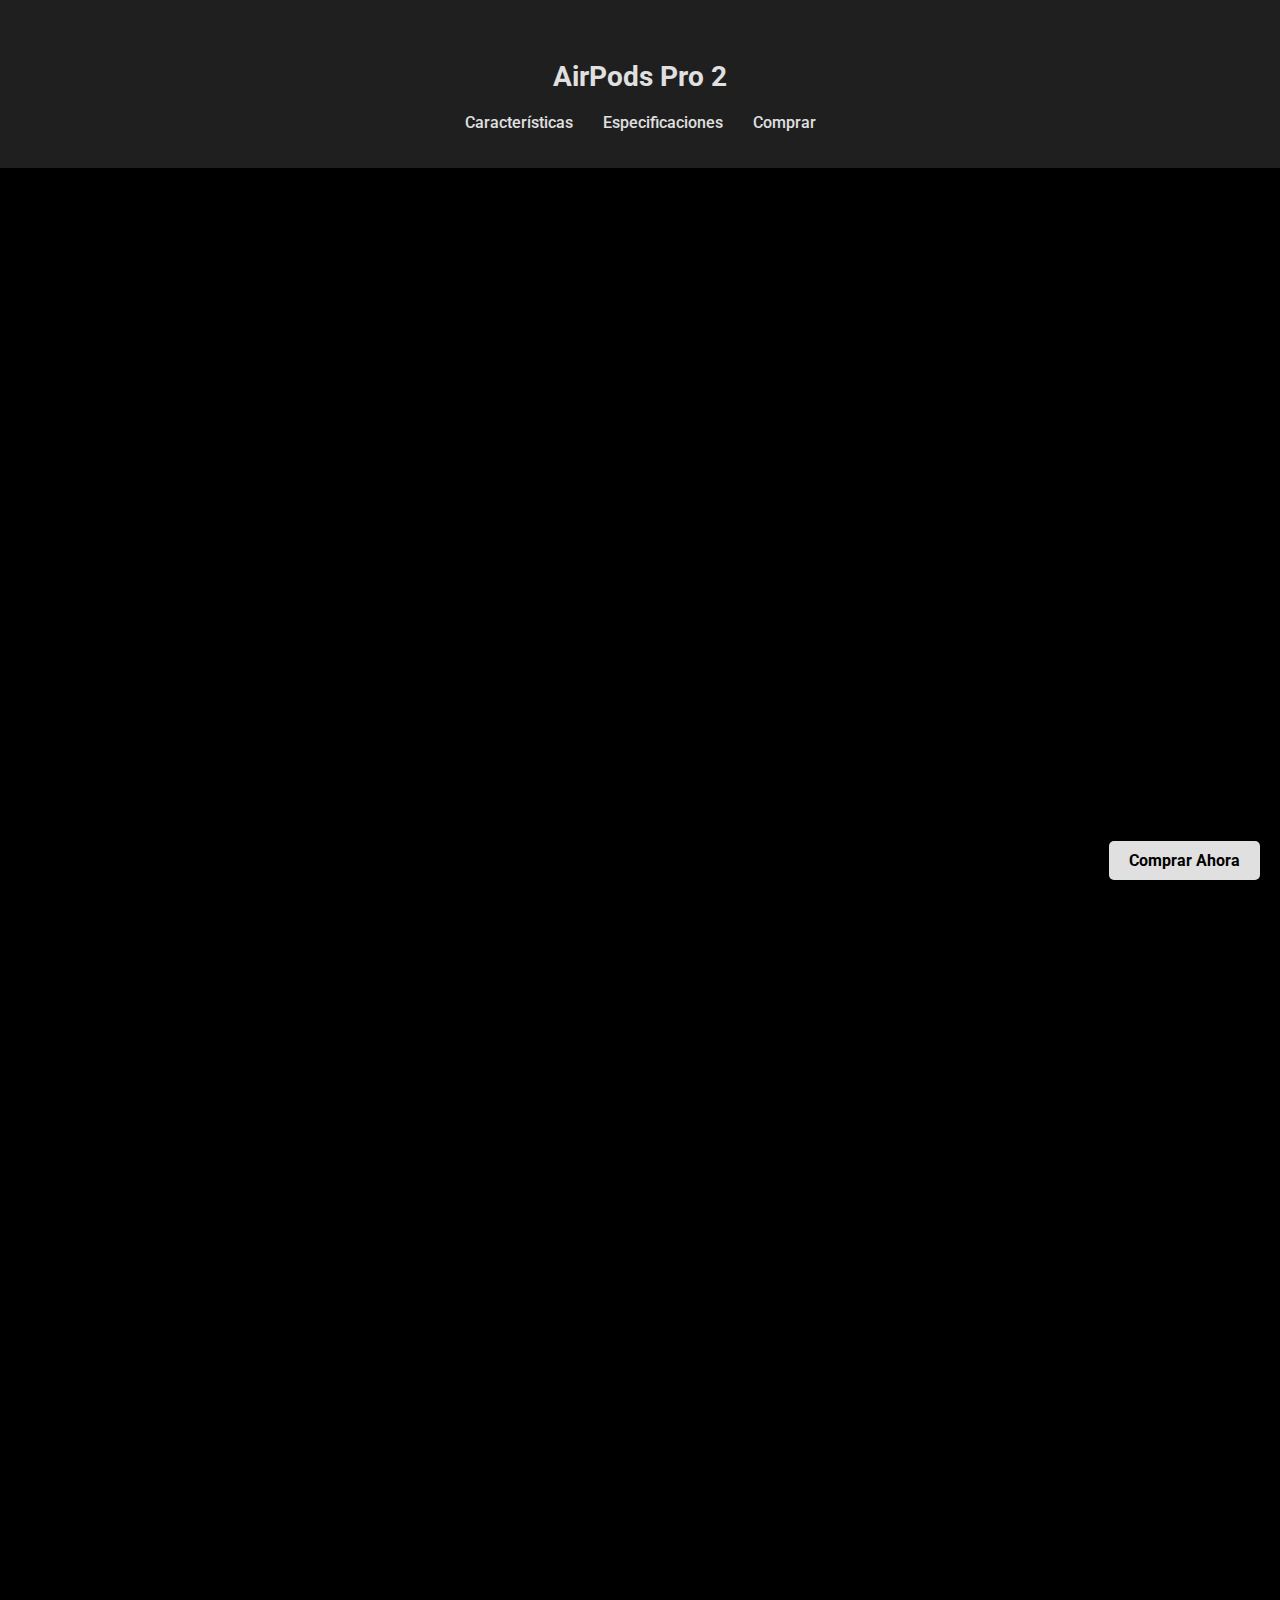
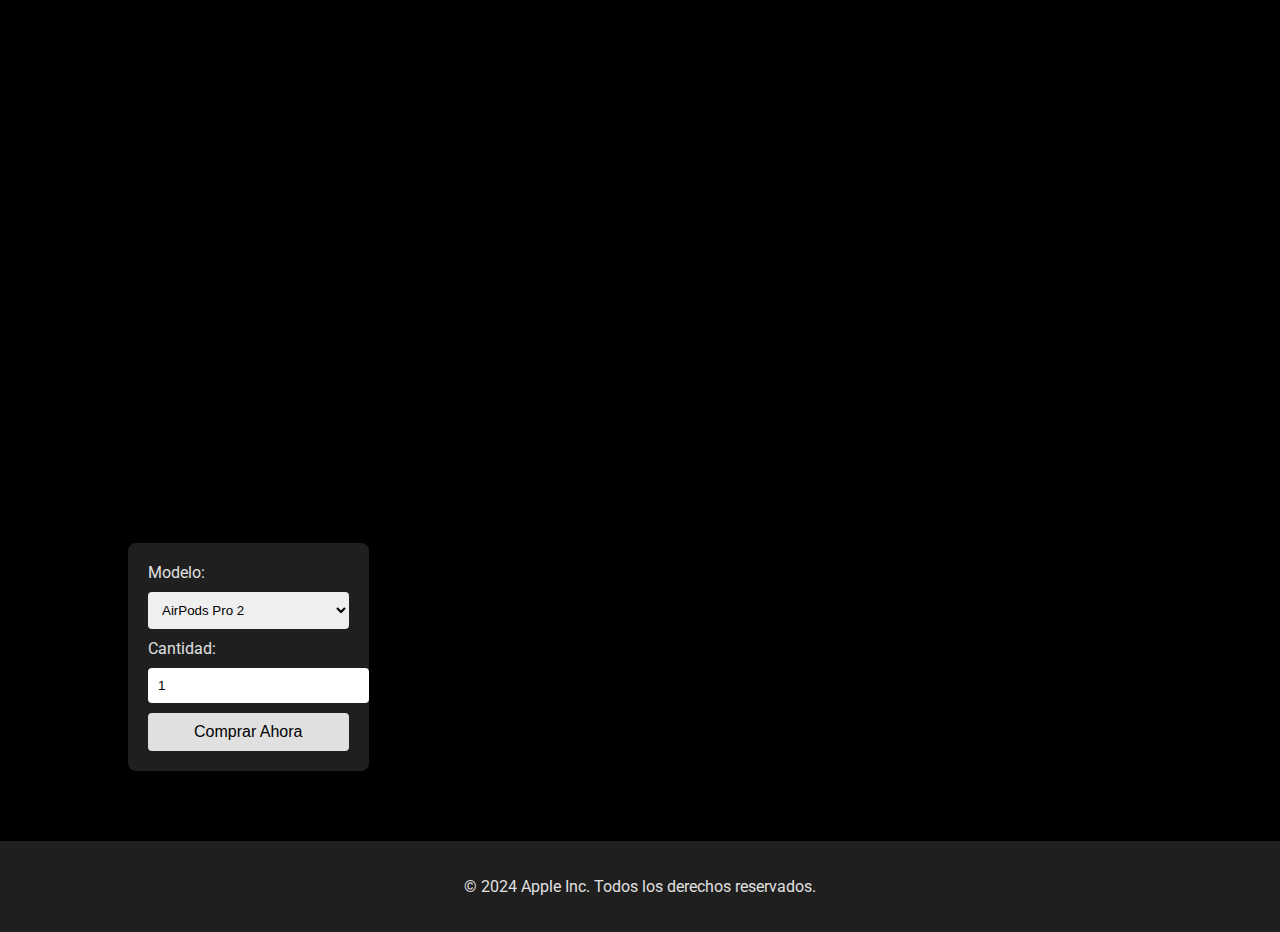
<file: index.html>
<!DOCTYPE html>
<html lang="es">
<head>
    <meta charset="UTF-8">
    <meta name="viewport" content="width=device-width, initial-scale=1.0">
    <title>AirPods Pro 2</title>
    <link rel="stylesheet" href="styles.css">
    <link rel="preconnect" href="https://fonts.googleapis.com">
    <link rel="preconnect" href="https://fonts.gstatic.com" crossorigin>
    <link href="https://fonts.googleapis.com/css2?family=Roboto:wght@400;500;700&display=swap" rel="stylesheet">
</head>
<body>
    <header>
        <h1>AirPods Pro 2</h1>
        <nav>
            <ul>
                <li><a href="#caracteristicas">Características</a></li>
                <li><a href="#especificaciones">Especificaciones</a></li>
                <li><a href="#comprar">Comprar</a></li>
            </ul>
        </nav>
    </header>
    
    <section id="intro" class="container">
        <h2 class="fade-in">El sonido de la perfección</h2>
        <p class="fade-in">Descubre la experiencia sonora definitiva con los nuevos AirPods Pro 2.</p>
    </section>

    <section id="caracteristicas" class="container">
        <div class="item fade-in">
            <img src="images/imagen1.jpeg" alt="Cancelación de Ruido" class="image">
            <div class="text">
                <h3>Cancelación de Ruido Activa</h3>
                <p>Sumérgete en tu música sin distracciones.</p>
                <p>La cancelación de ruido activa de los AirPods Pro 2 te permite bloquear el sonido exterior para que puedas disfrutar de tu música, podcasts o llamadas sin interrupciones. Ya sea en un avión, en la calle o en una oficina ruidosa, los AirPods Pro 2 te brindan una experiencia auditiva inmersiva y sin distracciones.</p>
            </div>
        </div>
        <div class="item reverse fade-in">
            <img src="images/imagen2.jpeg" alt="Modo Transparencia" class="image">
            <div class="text">
                <h3>Modo Transparencia</h3>
                <p>Escucha el mundo a tu alrededor cuando lo necesites.</p>
                <p>El modo transparencia utiliza micrófonos externos para dejar pasar el sonido del entorno, permitiéndote escuchar lo que sucede a tu alrededor sin tener que quitarte los auriculares. Este modo es perfecto para situaciones donde necesitas estar atento, como cruzar la calle o escuchar un anuncio importante.</p>
            </div>
        </div>
        <div class="item fade-in">
            <img src="images/imagen3.jpeg" alt="Calidad de Sonido" class="image">
            <div class="text">
                <h3>Calidad de Sonido Inigualable</h3>
                <p>Disfruta de cada detalle con un sonido superior.</p>
                <p>Gracias a su diseño avanzado y a los controladores de alta excursión, los AirPods Pro 2 ofrecen una calidad de sonido excepcional con bajos profundos, medios claros y agudos nítidos. Cada nota y cada palabra se escuchan con claridad, ofreciendo una experiencia auditiva envolvente y detallada.</p>
            </div>
        </div>
    </section>

    <section id="especificaciones" class="container">
        <h2 class="fade-in">Especificaciones Técnicas</h2>
        <div id="specs-container" class="fade-in">
            <div class="spec-box">Autonomía: Hasta 24 horas con el estuche de carga.</div>
            <div class="spec-box">Conectividad: Bluetooth 5.0.</div>
            <div class="spec-box">Resistencia: Agua y polvo (IPX4).</div>
            <div class="spec-box">Control de Cancelación Activa de Ruido y Modo Transparencia.</div>
            <div class="spec-box">Diseño: In-Ear con ajuste personalizable.</div>
            <div class="spec-box">Audio: Calidad de sonido de alta fidelidad con ecualización adaptativa.</div>
            <div class="spec-box">Compatibilidad: iOS 14 o posterior, macOS Big Sur o posterior, y dispositivos Bluetooth.</div>
        </div>
    </section>

    <section id="comprar" class="container">
        <h2 class="fade-in">Compra Ahora</h2>
        <form id="comprar-form" action="pago.html" method="GET">
            <label for="modelo">Modelo:</label>
            <select id="modelo" name="modelo">
                <option value="airpods-pro-2">AirPods Pro 2</option>
            </select>
            
            <label for="cantidad">Cantidad:</label>
            <input type="number" id="cantidad" name="cantidad" value="1" min="1" max="10">

            <button type="submit">Comprar Ahora</button>
        </form>
    </section>

    <footer>
        <p>&copy; 2024 Apple Inc. Todos los derechos reservados.</p>
    </footer>

    <a href="#comprar" id="scroll-to-buy" class="button-fixed">Comprar Ahora</a>

    <script src="script.js"></script>
    <script>
        // Intersection Observer para las animaciones de entrada
        document.addEventListener('DOMContentLoaded', function() {
            const elements = document.querySelectorAll('.fade-in');

            const observer = new IntersectionObserver(entries => {
                entries.forEach(entry => {
                    if (entry.isIntersecting) {
                        entry.target.classList.add('fade-in-visible');
                    }
                });
            });

            elements.forEach(element => {
                observer.observe(element);
            });
        });

        // JavaScript para controlar la visibilidad del botón
        document.addEventListener('DOMContentLoaded', function() {
            const button = document.getElementById('scroll-to-buy');
            const comprarSection = document.getElementById('comprar');

            function handleScroll() {
                const sectionTop = comprarSection.offsetTop;
                const scrollPosition = window.scrollY + window.innerHeight;

                if (scrollPosition < sectionTop) {
                    button.classList.remove('hidden');
                } else {
                    button.classList.add('hidden');
                }
            }

            window.addEventListener('scroll', handleScroll);
            handleScroll(); // Ejecutar al cargar la página
        });
    </script>
</body>
</html>
</file>
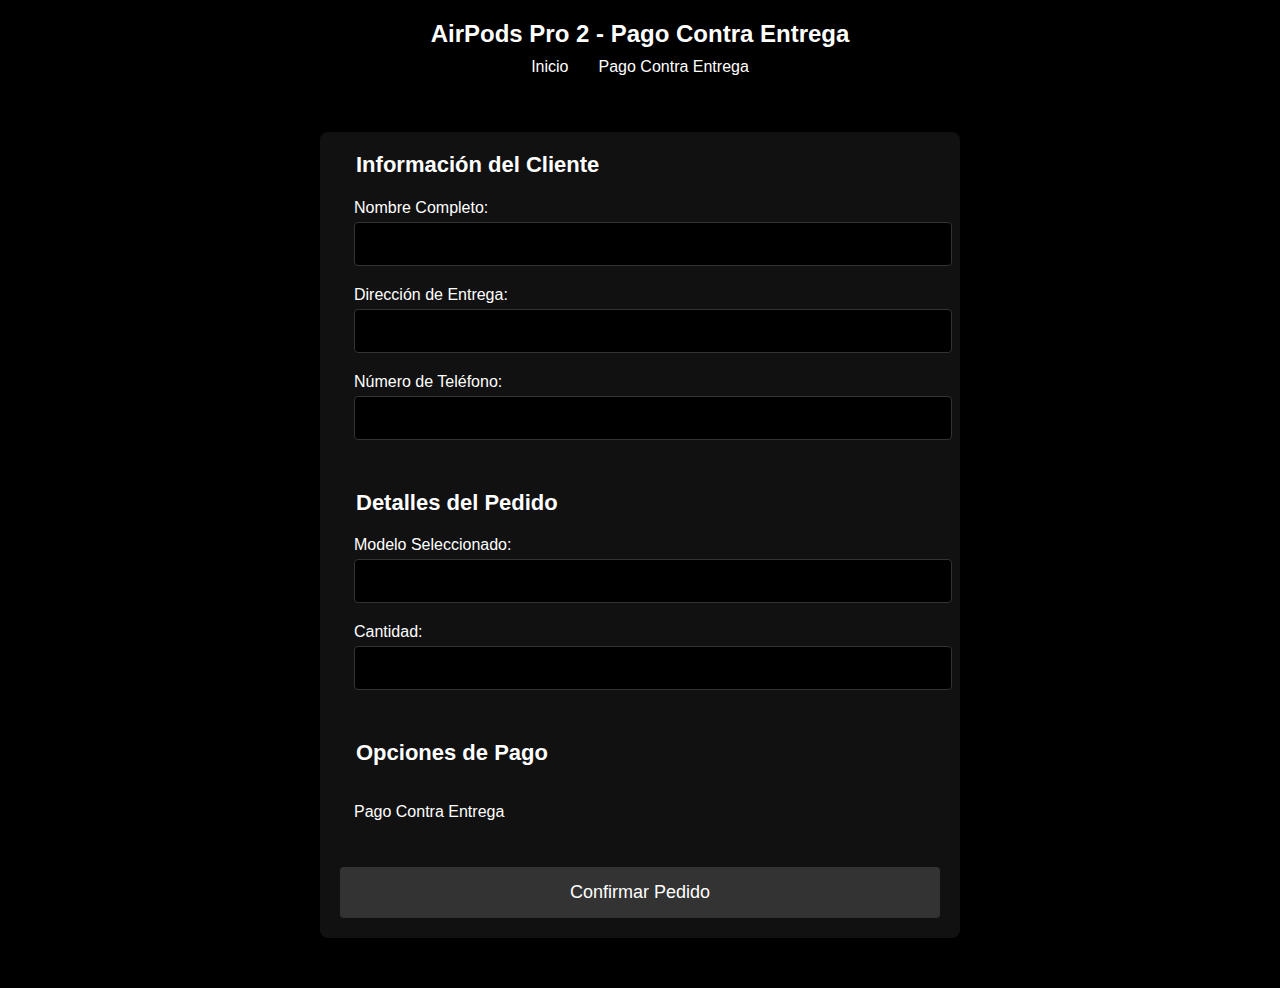
<file: pago.html>
<!DOCTYPE html>
<html lang="es">
<head>
    <meta charset="UTF-8">
    <meta name="viewport" content="width=device-width, initial-scale=1.0">
    <title>Pago Contra Entrega - AirPods Pro 2</title>
    <style>
        body {
            font-family: 'Arial', sans-serif;
            margin: 0;
            background-color: #000000; /* Fondo negro */
            color: #ffffff; /* Texto blanco */
        }

        header {
            background-color: #000000; /* Fondo negro */
            color: #ffffff; /* Texto blanco */
            padding: 20px 0;
            text-align: center;
            position: fixed;
            width: 100%;
            top: 0;
            z-index: 1000;
        }

        header h1 {
            margin: 0;
            font-size: 24px;
        }

        nav ul {
            list-style: none;
            padding: 0;
            display: flex;
            justify-content: center;
            margin-top: 10px;
        }

        nav ul li {
            margin: 0 15px;
        }

        nav ul li a {
            color: #ffffff; /* Blanco en enlaces */
            text-decoration: none;
        }

        .container {
            width: 80%;
            margin: 80px auto 50px auto;
        }

        h2 {
            text-align: center;
            color: #ffffff; /* Blanco para títulos */
            font-size: 28px;
            margin-bottom: 20px;
        }

        #pago-form {
            max-width: 600px;
            margin: 0 auto;
            padding: 20px;
            background-color: #111111; /* Fondo negro más oscuro para el formulario */
            border-radius: 8px;
            box-shadow: 0 0 10px rgba(0, 0, 0, 0.2);
        }

        #pago-form fieldset {
            border: none;
            margin-bottom: 20px;
        }

        #pago-form legend {
            font-weight: 700;
            font-size: 22px;
            margin-bottom: 15px;
        }

        #pago-form label {
            display: block;
            font-weight: 500;
            color: #ffffff; /* Blanco para etiquetas */
            margin-bottom: 5px;
        }

        #pago-form input, #pago-form select {
            width: 100%;
            padding: 12px;
            margin-bottom: 20px;
            border: 1px solid #333; /* Borde negro para los campos */
            border-radius: 4px;
            background-color: #000000; /* Fondo negro para campos */
            color: #ffffff; /* Texto blanco en campos */
            font-size: 16px;
        }

        #pago-form button {
            display: block;
            width: 100%;
            background-color: #333333; /* Fondo oscuro para el botón */
            color: #ffffff; /* Texto blanco en el botón */
            border: none;
            padding: 15px;
            font-size: 18px;
            cursor: pointer;
            border-radius: 4px;
            transition: background-color 0.3s ease;
        }

        #pago-form button:hover {
            background-color: #555555; /* Fondo más claro en el hover */
        }
    </style>
</head>
<body>
    <header>
        <h1>AirPods Pro 2 - Pago Contra Entrega</h1>
        <nav>
            <ul>
                <li><a href="index.html">Inicio</a></li>
                <li><a href="pago.html">Pago Contra Entrega</a></li>
            </ul>
        </nav>
    </header>

    <section class="container">
        <h2>Detalles de Compra</h2>
        <div id="pago-form">
            <form>
                <fieldset>
                    <legend>Información del Cliente</legend>
                    <label for="nombre">Nombre Completo:</label>
                    <input type="text" id="nombre" name="nombre" required>

                    <label for="direccion">Dirección de Entrega:</label>
                    <input type="text" id="direccion" name="direccion" required>

                    <label for="telefono">Número de Teléfono:</label>
                    <input type="tel" id="telefono" name="telefono" required>
                </fieldset>

                <fieldset>
                    <legend>Detalles del Pedido</legend>
                    <label for="modelo">Modelo Seleccionado:</label>
                    <input type="text" id="modelo" name="modelo" readonly>

                    <label for="cantidad">Cantidad:</label>
                    <input type="number" id="cantidad" name="cantidad" readonly>
                </fieldset>

                <fieldset>
                    <legend>Opciones de Pago</legend>
                    <p>Pago Contra Entrega</p>
                </fieldset>

                <button type="submit">Confirmar Pedido</button>
            </form>
        </div>
    </section>

    <script>
        // Extraer los datos de la URL y completar el formulario
        window.onload = function() {
            const urlParams = new URLSearchParams(window.location.search);
            const modelo = urlParams.get('modelo');
            const cantidad = urlParams.get('cantidad');

            document.getElementById('modelo').value = modelo;
            document.getElementById('cantidad').value = cantidad;
        };
    </script>
</body>
</html>
</file>
<file: styles.css>
body {
    font-family: 'Roboto', sans-serif;
    margin: 0;
    background-color: #000; /* Fondo oscuro */
    color: #e0e0e0; /* Texto principal blanco */
    overflow-x: hidden; /* Evitar el scroll horizontal */
}

header {
    background-color: #1f1f1f; /* Fondo oscuro para el encabezado */
    color: #e0e0e0; /* Texto blanco en el encabezado */
    padding: 20px 0;
    text-align: center;
    position: fixed;
    width: 100%;
    top: 0;
    z-index: 1000;
}

header h1 {
    margin: 40px 0 20px 0; /* Separación mayor del título respecto al encabezado */
    font-weight: 700;
    font-size: 28px;
}

nav ul {
    list-style: none;
    padding: 0;
    display: flex;
    justify-content: center;
    margin-top: 10px;
}

nav ul li {
    margin: 0 15px;
}

nav ul li a {
    color: #e0e0e0; /* Blanco en enlaces */
    text-decoration: none;
    font-weight: 500;
}

.container {
    width: 80%;
    margin: 120px auto 50px auto;
    padding: 20px 0;
}

h2 {
    text-align: center;
    color: #ffffff; /* Blanco para títulos */
    font-weight: 700;
    font-size: 28px;
    margin-bottom: 20px;
}

h3 {
    color: #ffffff; /* Blanco para subtítulos */
}

.item {
    display: flex;
    align-items: flex-start;
    margin-bottom: 60px;
    opacity: 0;
    transform: translateY(20px);
}

.item img {
    width: 400px;
    height: auto;
    margin-right: 40px;
    transition: transform 0.3s ease;
}

.item img:hover {
    transform: scale(1.05);
}

.item .text {
    flex: 1;
    font-size: 18px;
    color: #d0d0d0; /* Gris claro para el texto de las características */
}

.item.reverse {
    flex-direction: row-reverse;
}

.item .text h3 {
    font-size: 24px;
    margin-top: 0;
}

.spec-box {
    background-color: #000000; /* Fondo oscuro para las especificaciones */
    padding: 15px;
    border-radius: 4px;
    margin-bottom: 10px;
    color: #e0e0e0;
    font-size: 18px;
}

#specs-container {
    display: flex;
    flex-direction: column;
    align-items: center;
}

#comprar-form {
    display: inline-block;
    background-color: #1f1f1f; /* Fondo oscuro para el formulario */
    padding: 20px;
    border-radius: 8px;
}

#comprar-form label {
    display: block;
    margin-bottom: 10px;
    color: #e0e0e0;
}

#comprar-form select, #comprar-form input {
    width: 100%;
    padding: 10px;
    margin-bottom: 10px;
    border: none;
    border-radius: 4px;
}

#comprar-form button {
    width: 100%;
    padding: 10px;
    background-color: #e0e0e0; /* Fondo claro para el botón */
    color: #000;
    border: none;
    border-radius: 4px;
    font-size: 16px;
    cursor: pointer;
}

#comprar-form button:hover {
    background-color: #c0c0c0; /* Fondo más oscuro en hover */
}

footer {
    background-color: #1f1f1f; /* Fondo oscuro para el pie de página */
    color: #e0e0e0; /* Texto blanco en el pie de página */
    padding: 20px;
    text-align: center;
}

.button-fixed {
    position: fixed;
    bottom: 20px;
    right: 20px;
    background-color: #e0e0e0;
    color: #000;
    padding: 10px 20px;
    border-radius: 5px;
    text-decoration: none;
    font-weight: 700;
}

.button-fixed.hidden {
    display: none;
}

@keyframes fadeIn {
    from {
        opacity: 0;
        transform: translateY(20px);
    }
    to {
        opacity: 1;
        transform: translateY(0);
    }
}

.fade-in {
    opacity: 0; /* Inicialmente oculto */
}

.fade-in-visible {
    animation: fadeIn 1s ease-out forwards; /* Mantiene el estado final */
}
</file>
